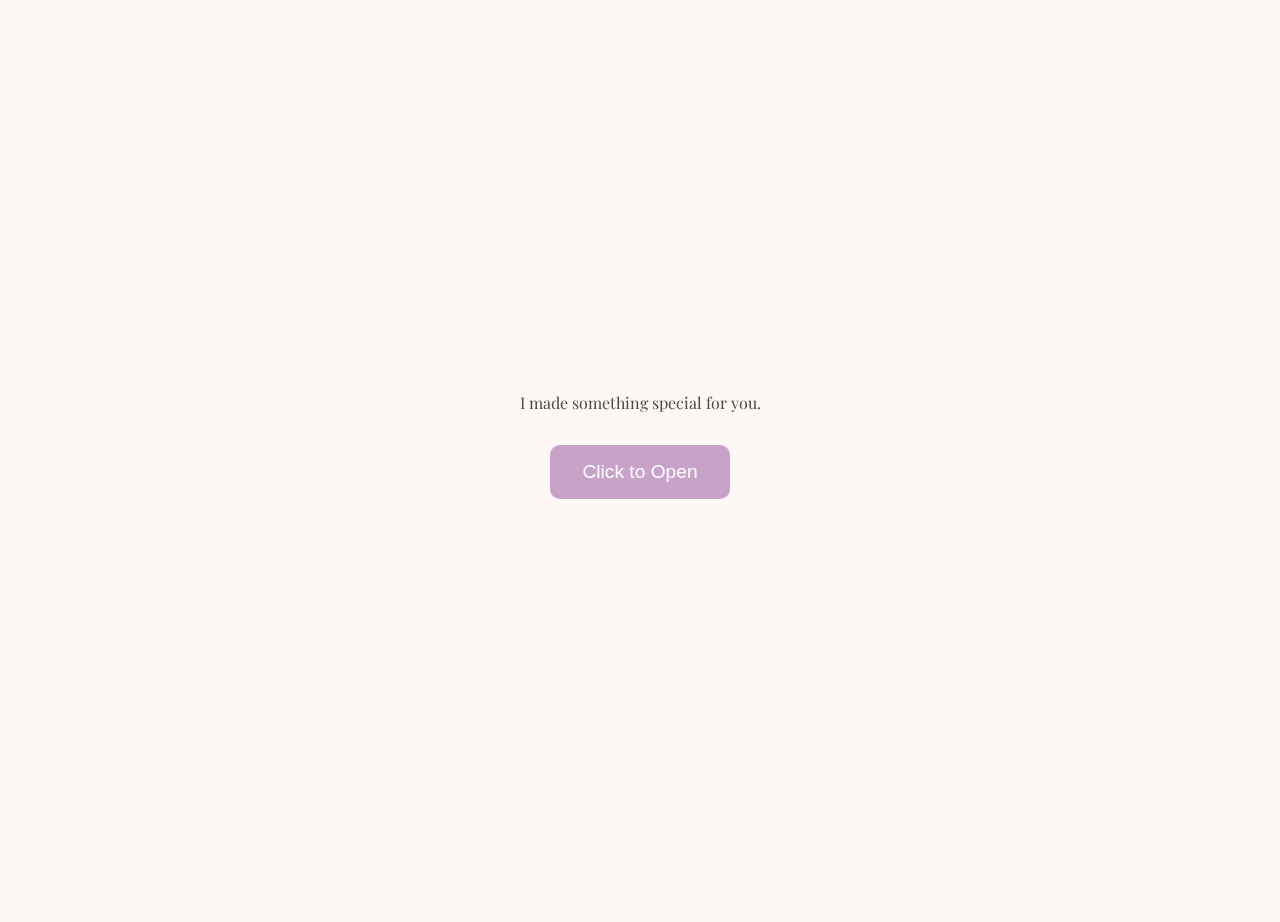
<file: index.html>
<!DOCTYPE html>
<html lang="en">
<head>
    <meta charset="UTF-8">
    <meta name="viewport" content="width=device-width, initial-scale=1.0">
    <title>A Special Note for You</title>
    <link rel="stylesheet" href="css/style.css">
    <link href="https://fonts.googleapis.com/css2?family=Playfair+Display:wght@700&family=Great+Vibes&display=swap" rel="stylesheet">
</head>
<body>
    <div id="preloader">
        <div class="spinner"></div>
    </div>

    <div id="hearts-container"></div>

    <div id="letter-container" class="hidden">
        <header class="fade-in">
            <h1>For My Dearest Langga...</h1>
            <p>Happy 4th Monthsary 💖</p>
        </header>

        <main>
            <section id="love-note">
                <div class="message-container">
                    <p id="main-message"></p>
                </div>
            </section>

            <section id="ending-message" class="hidden">
                <p>Four months of pure happiness, and a lifetime more to go. Thank you for being my everything.</p>
                <button id="gallery-btn">See Our Memories</button>
            </section>
        </main>
    </div>
    
    <div id="open-prompt" class="fade-in">
        <p>I made something special for you.</p>
        <button id="open-btn">Click to Open</button>
    </div>

    <footer>
        <audio id="love-theme" src="assets/music/Umagang_Kay_Ganda.m4a" loop></audio>
        <button id="mute-btn" class="hidden">Mute</button>
    </footer>

    <script src="js/main.js"></script>
</body>
</html>
</file>
<file: css/style.css>
/* General Styling */
body {
    font-family: 'Playfair Display', serif;
    background: #fdf8f5;
    color: #4a4a4a;
    text-align: center;
    margin: 0;
    padding: 2rem;
    overflow-x: hidden;
}

/* Preloader */
#preloader {
    position: fixed;
    top: 0;
    left: 0;
    width: 100%;
    height: 100%;
    background: #fdf8f5;
    display: flex;
    justify-content: center;
    align-items: center;
    z-index: 1000;
}

.spinner {
    border: 4px solid rgba(0, 0, 0, 0.1);
    border-left-color: #c8a2c8;
    border-radius: 50%;
    width: 40px;
    height: 40px;
    animation: spin 1s linear infinite;
}

@keyframes spin {
    to { transform: rotate(360deg); }
}

/* Open Prompt */
#open-prompt {
    display: flex;
    flex-direction: column;
    align-items: center;
    justify-content: center;
    height: 90vh;
}

#open-btn {
    background: #c8a2c8;
    color: #fff;
    border: none;
    padding: 1rem 2rem;
    border-radius: 10px;
    cursor: pointer;
    font-size: 1.2rem;
    margin-top: 1rem;
    transition: transform 0.3s, background 0.3s;
}

#open-btn:hover {
    background: #b18ab1;
    transform: scale(1.05);
}

/* Header Styling */
header {
    padding: 2rem;
    border-bottom: 1px solid #e0e0e0;
    margin-bottom: 2rem;
}

.fade-in {
    animation: fadeIn 2s ease-in-out;
}

@keyframes fadeIn {
    from { opacity: 0; }
    to { opacity: 1; }
}

/* Main Content Styling */
main {
    display: flex;
    flex-direction: column;
    align-items: center;
    justify-content: center;
}

.message-container {
    background: #fff;
    padding: 3rem;
    border-radius: 15px;
    box-shadow: 0 10px 30px rgba(0, 0, 0, 0.05);
    max-width: 80%;
    margin: 2rem 0;
}

#main-message {
    font-family: 'Great Vibes', cursive;
    font-size: 2.5rem;
    white-space: pre-wrap;
    border-right: 3px solid #c8a2c8;
    animation: blink 0.7s step-end infinite;
    display: inline-block;
}

@keyframes blink {
    from, to { border-color: transparent; }
    50% { border-color: #c8a2c8; }
}

/* Ending Message & Button */
#ending-message {
    margin-top: 2rem;
    font-size: 1.5rem;
}

#gallery-btn {
    background: #c8a2c8;
    color: #fff;
    border: none;
    padding: 1rem 2rem;
    border-radius: 10px;
    cursor: pointer;
    font-size: 1.2rem;
    margin-top: 1rem;
    transition: transform 0.3s, background 0.3s;
}

#gallery-btn:hover {
    background: #b18ab1;
    transform: scale(1.05);
}

.hidden {
    display: none;
}

/* Footer and Mute Button */
footer {
    margin-top: 3rem;
    font-size: 1rem;
    color: #888;
}

#mute-btn {
    position: fixed;
    bottom: 1rem;
    right: 1rem;
    background: #c8a2c8;
    color: #fff;
    border: none;
    padding: 0.5rem 1rem;
    border-radius: 5px;
    cursor: pointer;
    transition: background 0.3s;
}

#mute-btn:hover {
    background: #b18ab1;
}

/* Floating Hearts */
#hearts-container {
    position: fixed;
    top: 0;
    left: 0;
    width: 100%;
    height: 100%;
    pointer-events: none;
    z-index: -1;
}

.heart {
    position: absolute;
    width: 20px;
    height: 20px;
    background: #c8a2c8;
    transform: rotate(-45deg);
    animation: float 12s linear infinite;
}

.heart::before,
.heart::after {
    content: '';
    position: absolute;
    width: 20px;
    height: 20px;
    background: #c8a2c8;
    border-radius: 50%;
}

.heart::before {
    top: -10px;
    left: 0;
}

.heart::after {
    top: 0;
    left: 10px;
}

@keyframes float {
    0% { transform: translateY(100vh) rotate(-45deg); opacity: 1; }
    100% { transform: translateY(-10vh) rotate(-45deg); opacity: 0; }
}

/* Gallery Styling */
.gallery-container {
    display: grid;
    grid-template-columns: repeat(auto-fit, minmax(300px, 1fr));
    gap: 2rem;
    padding: 2rem;
    perspective: 1000px;
}

.gallery-item {
    height: 400px;
    cursor: pointer;
}

.card {
    position: relative;
    width: 100%;
    height: 100%;
    transform-style: preserve-3d;
    transition: transform 0.8s;
    border-radius: 15px;
    box-shadow: 0 10px 30px rgba(0, 0, 0, 0.1);
}

.gallery-item.flipped .card {
    transform: rotateY(180deg);
}

.card-front, .card-back {
    position: absolute;
    width: 100%;
    height: 100%;
    backface-visibility: hidden;
    border-radius: 15px;
    display: flex;
    justify-content: center;
    align-items: center;
}

.card-front {
    background: #c8a2c8;
    color: #fff;
    font-size: 3rem;
    font-family: 'Great Vibes', cursive;
}

.card-back {
    background: #fff;
    transform: rotateY(180deg);
    overflow: hidden;
}

.card-back img {
    width: 100%;
    height: 100%;
    object-fit: cover;
}

.back-btn {
    display: inline-block;
    margin-top: 2rem;
    padding: 0.8rem 1.5rem;
    background: #c8a2c8;
    color: #fff;
    text-decoration: none;
    border-radius: 10px;
    transition: background 0.3s;
}

.back-btn:hover {
    background: #b18ab1;
}

.footer-controls {
    display: flex;
    justify-content: center;
    align-items: center;
    gap: 1rem;
    margin-bottom: 1rem;
}

#mute-btn-gallery {
    background: #c8a2c8;
    color: #fff;
    border: none;
    padding: 0.8rem 1.5rem;
    border-radius: 10px;
    cursor: pointer;
    transition: background 0.3s;
}

#mute-btn-gallery:hover {
    background: #b18ab1;
}

/* Video Surprise Section */
#video-surprise {
    padding: 4rem 2rem;
    text-align: center;
}

#video-surprise h2 {
    font-size: 3rem;
    font-family: 'Great Vibes', cursive;
    margin-bottom: 2rem;
}

#video-surprise video {
    max-width: 80%;
    border-radius: 15px;
    box-shadow: 0 10px 30px rgba(0, 0, 0, 0.1);
}

#video-surprise .letter {
    max-width: 600px;
    margin: 2rem auto;
    font-size: 1.2rem;
    line-height: 1.8;
    font-style: italic;
}

/* Particle Background */
#particle-container {
    position: fixed;
    top: 0;
    left: 0;
    width: 100%;
    height: 100%;
    z-index: -1;
    pointer-events: none;
}

.particle {
    position: absolute;
    background: #c8a2c8;
    border-radius: 50%;
    opacity: 0.6;
    animation: float 20s linear infinite;
}

@keyframes float {
    0% {
        transform: translateY(100vh);
        opacity: 0.6;
    }
    100% {
        transform: translateY(-10vh);
        opacity: 0;
    }
}

/* Fade Out for Page Transitions */
body.fade-out {
    animation: fadeOut 1s forwards;
}

@keyframes fadeOut {
    to {
        opacity: 0;
    }
}

/* Media Queries */
@media (max-width: 768px) {
    body {
        padding: 1rem;
    }

    #main-message {
        font-size: 2rem;
    }

    .gallery-container {
        grid-template-columns: 1fr;
    }
}
</file>
